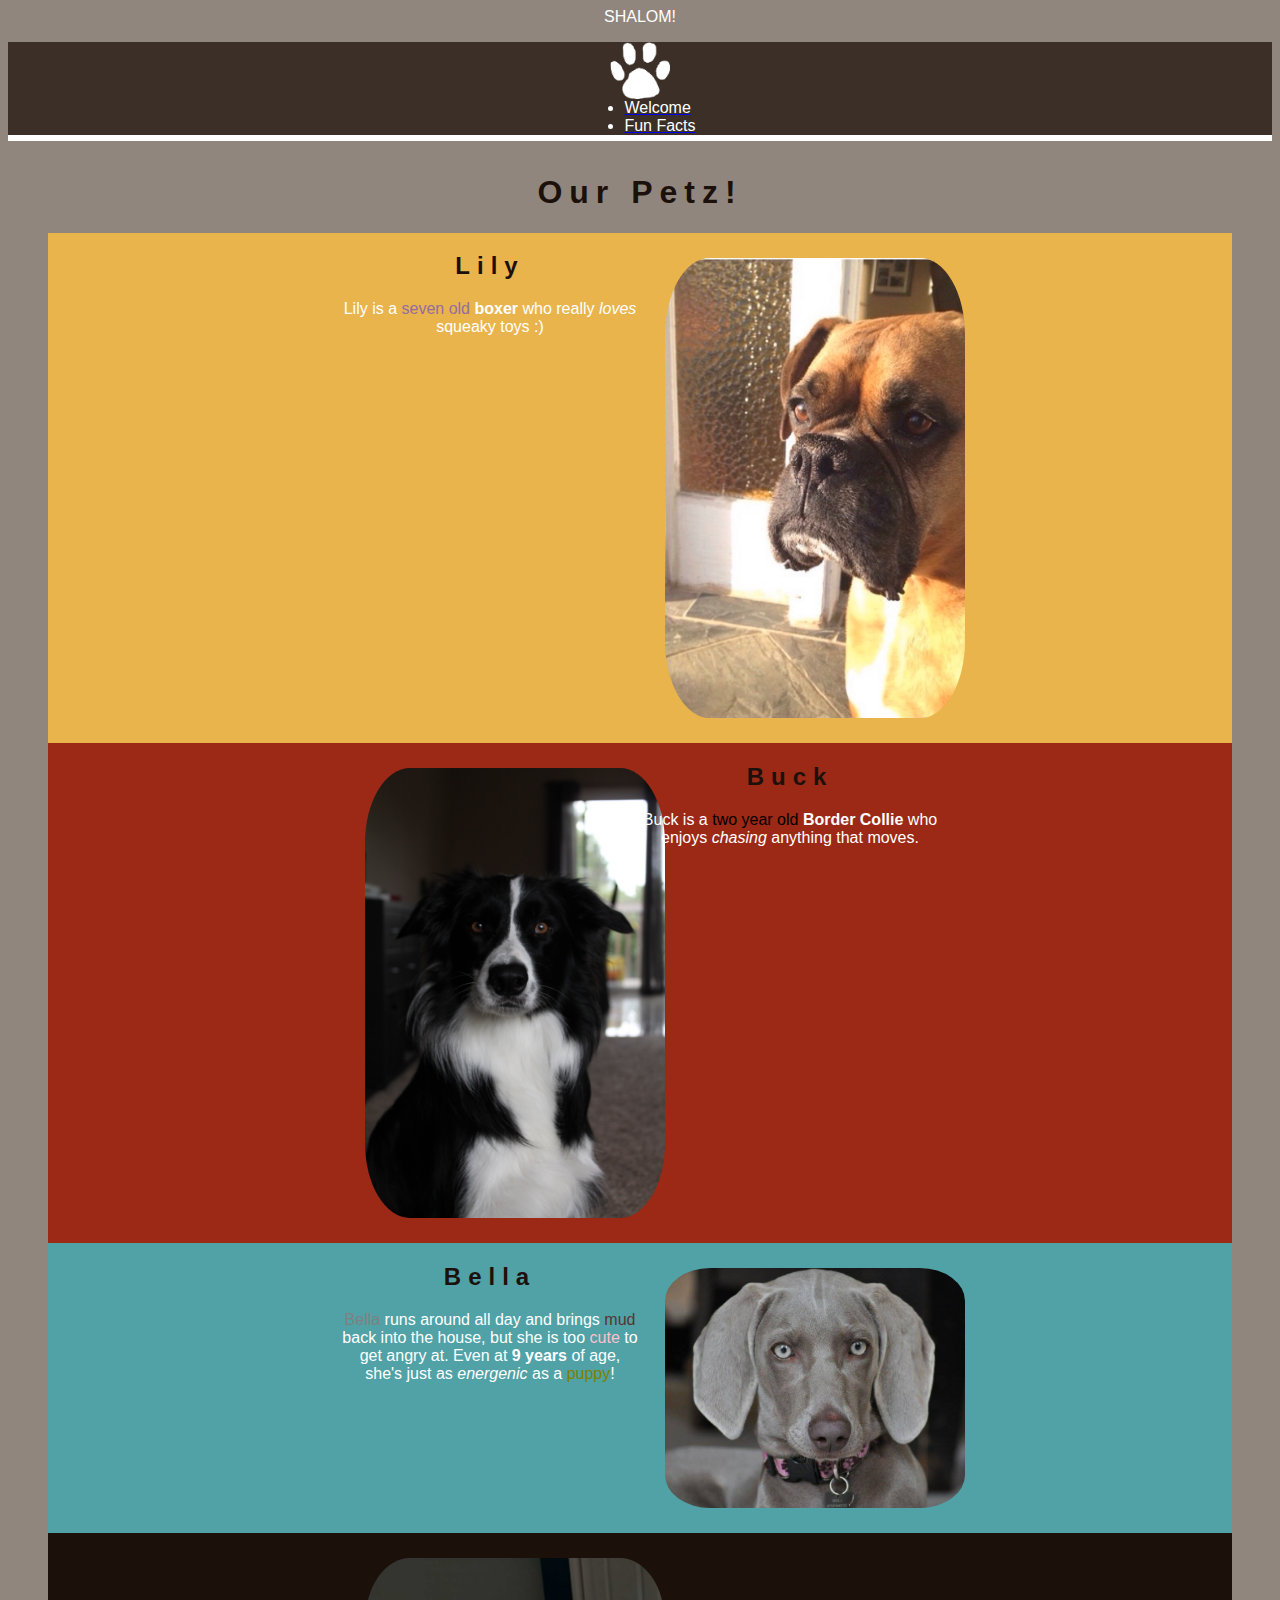
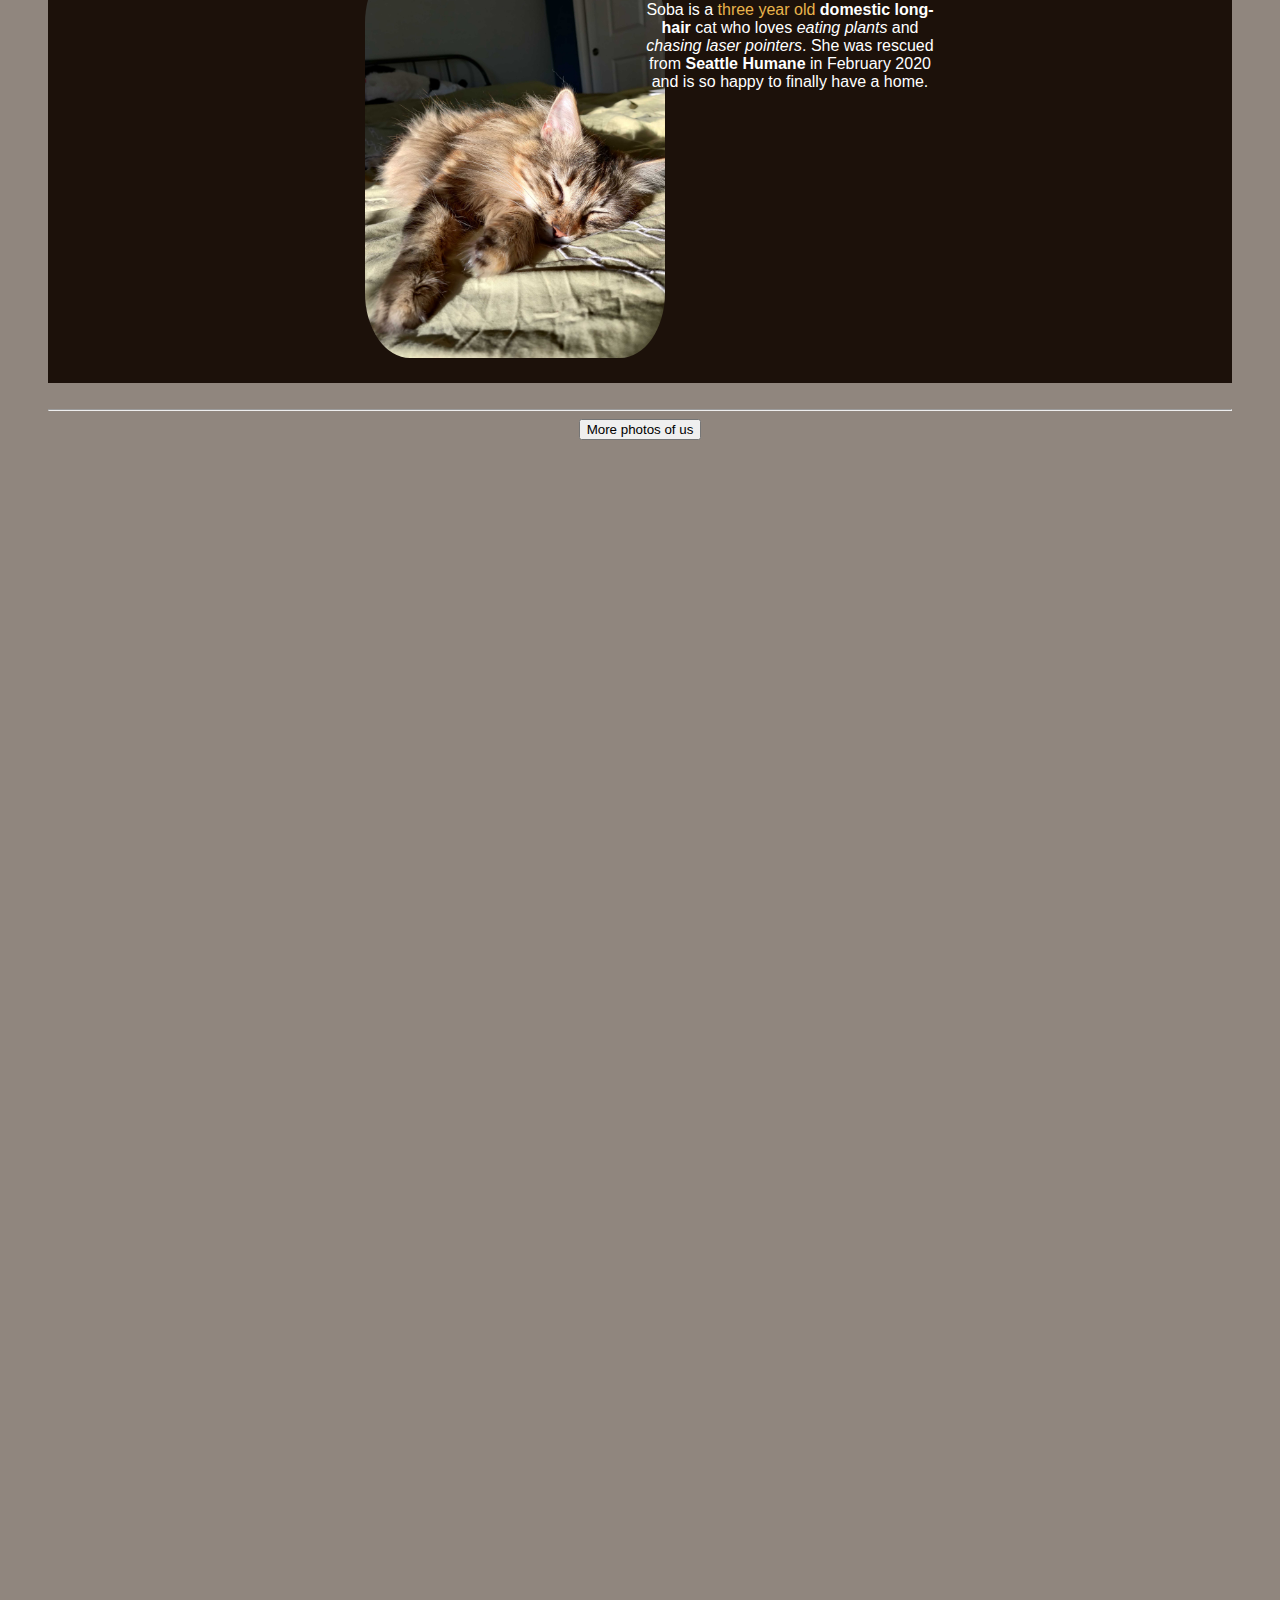
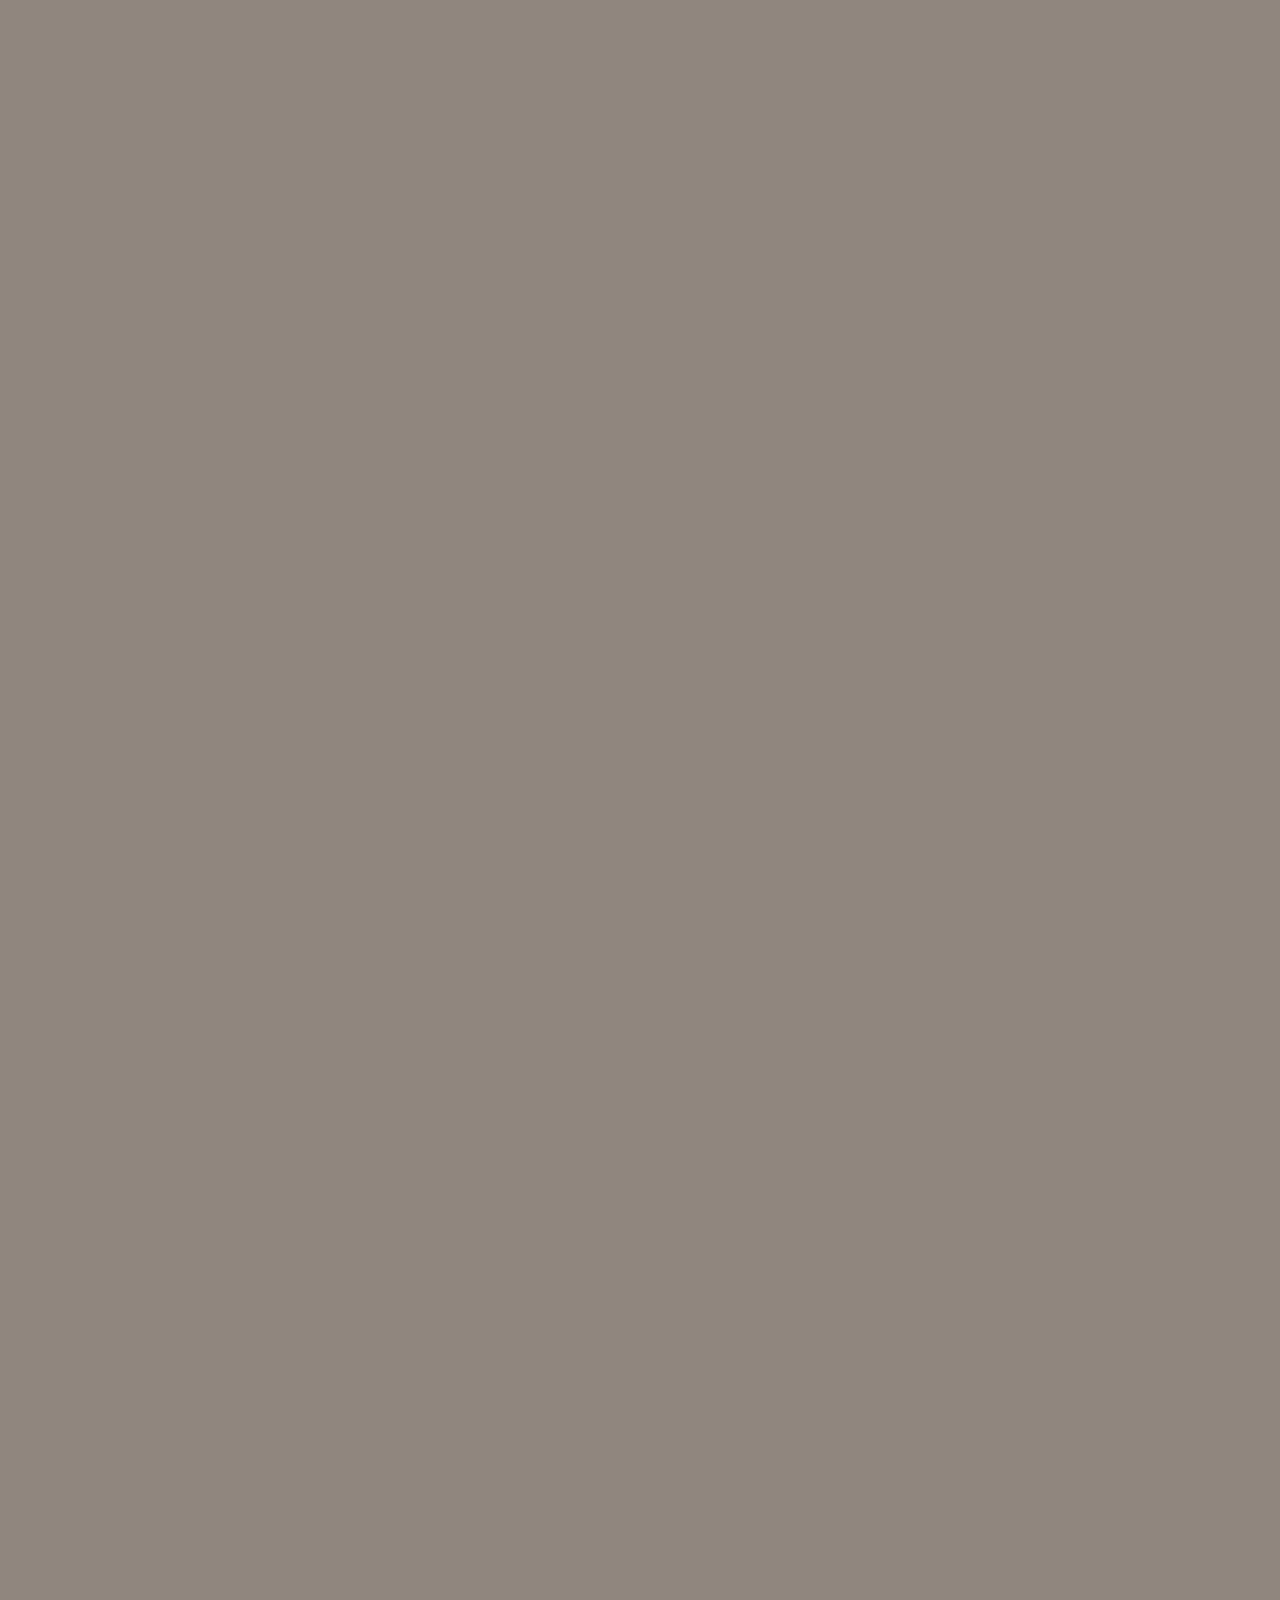
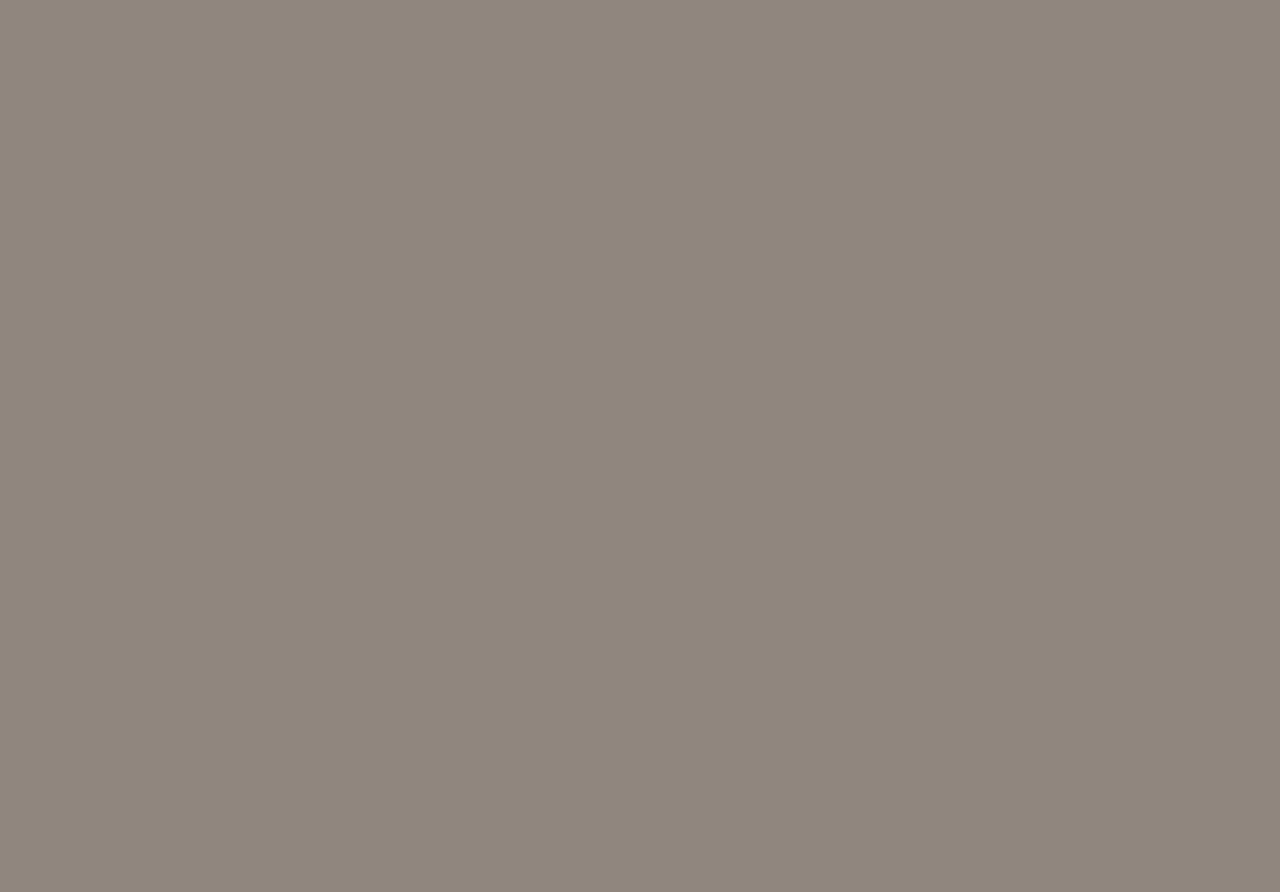
<file: index.html>
<html>
<head>
<script>document.getElementById("test").innerHTML = "Hello!!!!!";</script>
<script src="javaScriptCode.js"></script>
<!-- Kat: Chose to include the Bootstrap 4 here -->
<link rel="stylesheet" href="https://stackpath.bootstrapcdn.com/bootstrap/4.5.0/css/bootstrap.min.css" integrity="sha384-9aIt2nRpC12Uk9gS9baDl411NQApFmC26EwAOH8WgZl5MYYxFfc+NcPb1dKGj7Sk" crossorigin="anonymous">
<script src="https://code.jquery.com/jquery-3.5.1.slim.min.js" integrity="sha384-DfXdz2htPH0lsSSs5nCTpuj/zy4C+OGpamoFVy38MVBnE+IbbVYUew+OrCXaRkfj" crossorigin="anonymous"></script>
<script src="https://cdn.jsdelivr.net/npm/popper.js@1.16.0/dist/umd/popper.min.js" integrity="sha384-Q6E9RHvbIyZFJoft+2mJbHaEWldlvI9IOYy5n3zV9zzTtmI3UksdQRVvoxMfooAo" crossorigin="anonymous"></script>
<script src="https://stackpath.bootstrapcdn.com/bootstrap/4.5.0/js/bootstrap.min.js" integrity="sha384-OgVRvuATP1z7JjHLkuOU7Xw704+h835Lr+6QL9UvYjZE3Ipu6Tp75j7Bh/kR0JKI" crossorigin="anonymous"></script>
<!-- End Bootstrap 4 -->  
<!-- Kat: Adding meta tag as instructed on w3schools-->
<meta name="viewport" content="width=device-width, initial-scale=1">
  <link rel="stylesheet" type="text/css" href="styles.css">
  <style>
    body { 
      font-family: 'Montserrat', 'Trebuchet MS', 'Lucida Sans Unicode', 'Lucida Grande', 'Lucida Sans', Arial, sans-serif;
      color:rgb(255, 255, 255)
    }    
    h1, h2 {
      text-align: center;
      font-family: Impact, Haettenschweiler, 'Arial Narrow Bold', sans-serif;
      letter-spacing: 7px;
      color: #1C110A;
    }

    nick-name { 
      font-style: italic;
    }
    .navbar
    {
         box-shadow: 0px 6px rgb(255, 255, 255);
    }

/* Begin new code: Added these classes to play around with flexboxes to sit within your grid columns so that the text stacks with the images when the browser window becomes small. */
    .flexy-container {
      display: flex; /* This makes it a flex container */
      flex-wrap: wrap; /* This makes it stack eventually when browser window is small enough */
      justify-content: center; /* This makes it nicely center aligned */
    }
    .flexy {
      min-width: 200px; /* This sets the minimum width of the individual flexbox within the flex container before it stacks, which by extension sets the minimum width of the images to 200 also. */
      max-width: 300px; /* This sets the maximim width of the flex dinglethingie which also by extension sets the max width of the images. */
      width: 50%; /* This is the important one. It limits how much of the flex container (which is the same as the grid column) the flexboxes span. */
    }
    .flexy img {
      width: 100%; /* This sets the image fit within whatever the flexy flexbox thing is set to. */
    }
/* End new code */

  </style>
  <script>
  </script>
<title>Our Pets</title> <!--Kat: changed title name to reflect the content-->
</head>
  <!-- PAGE CONTENT STARTS HERE -->
<body onload="main()">
  <p id="test"> testNumber </p>
  <!-- Kat: adding simple nav bar to start-->
  <nav class="navbar navbar-expand-sm">
    <a class="navbar-brand" href="#">
      <!--Changing our logo to white to match our aesthetic-->
    <img src="media/white-pawprint.png" alt="pawprint" width="60">
  </a>
    <ul class="navbar-nav">
      <li class="nav-item">
        <a class="nav-link" href="index.html">
          <span style="color:rgb(255, 255, 255)"> Welcome </span>
    </a>
      </li>
      <li class="nav-item">
        <a class="nav-link" href="fun fact.html">
          <span style="color:rgb(255, 255, 255)"> Fun Facts </span>
        </a>
      </li>
    </ul>
  </nav>
  <br>
<!--Kat: chaning color of h1 to match new color scheme-->
  <h1><span style="color: #1C110A">Our Petz!</span>
  </h1>

<!-- Kat created a id specifically for the grid portion so it won't go to the edge of the screen. Feel free to mess around with it.-->
<div id="gridmargins">
  <!--Gabe: Setting up basic grid code-->
  <div class="container-fluid">
    
    <!--First row (Lily + Buck)-->
    <div class="row">
      <div class="col-6" style="background-color: #E9B44C;">
        <!--Begin new code: New flex container and flexboxes for the images and text, replacing the two columns you were using. You should do this with the other row. -->
        <div class="flexy-container" style="flex-direction: row-reverse;">
          <div class="flexy"><img class="img-circle" src="media/lily.jpg" alt=" Lily"></div>
          <div class="flexy">
            <h2>Lily</h2>
            <p>Lily is a <span style="color:rgb(148, 108, 160)">seven old</span> <strong>boxer</strong> who really <em>loves</em> squeaky toys :)</p>
          </div>
        </div>
      </div>

      <div class="col-6" style="background-color:#9B2915;"> 
        <div class="flexy-container">          
          <div class="flexy"><img class="img-circle" src="media/bigbuck.jpg" alt="Buck"></div>
          <div class="flexy">
            <h2>Buck</h2>
            <p>Buck is a <span style="color:#000000">two year old</span> <strong>Border Collie</strong> who enjoys <em>chasing</em> anything that moves.</p>
          </div>
        </div>
      </div>


      <div class="col" style="background-color: #9B2915;">
       
      </div>
    </div>

    <!-- Gabe: Set for loop to make the background have a drop shadow, and have the titles of the pets to use the pets[] array-->
    <!--Second row (Bella + Soba)-->
    <div class="row">
      <div class="col-6" style="background-color: #50A2A7;;">
        
        <div class="flexy-container" style="flex-direction: row-reverse;">
          <div class="flexy"><img class="img-circle" src="media/bella.jpg" alt=" Bella"></div>
          <div class="flexy">
            <h2>Bella</h2>
            <p>
              <span style="color:grey">Bella</span>
              runs around all day and brings
              <span style="color:rgb(84, 54, 54)">mud</span>
              back into the house, but she is too
              <span style="color:pink">cute</span>
              to get angry at.
              Even at <strong>9 years</strong>
              of age, she's just as <em>energenic</em>
              as a
              <span style="color:rgb(126, 128, 0)">puppy</span>!
            </p>
          </div>
        </div>
      </div>

      <div class="col-6" style="background-color:#1C110A;"> 
        <div class="flexy-container">          
          <div class="flexy"><img class="img-circle" src="media/soba_2.jpg" alt="Soba"></div>
          <div class="flexy">
            <h2>Soba</h2>
            <p>Soba is a <span style="color:#E9B44C">three year old</span> <strong>domestic long-hair</strong> cat who loves <em>eating plants</em> and <em>chasing laser pointers</em>. She was rescued from <strong>Seattle Humane</strong> in February 2020 and is so happy to finally have a home.</p>
          </div>
        </div>
      </div>


      <div class="col" style="background-color: #9B2915;">
       
      </div>
    </div>

<br>

<!--visual line break-->
<hr>


<button onclick="carouselTimer()">More photos of us</button>
<!-- Carousel part-->
<div class="container mt-3" id="hiddencarousel" style="visibility: hidden;">
<div id="demo" class="carousel slide" data-ride="carousel">

  <!-- Indicators -->
  <ul class="carousel-indicators">
    <li data-target="#demo" data-slide-to="0" class="active"></li>
    <li data-target="#demo" data-slide-to="1"></li>
    <li data-target="#demo" data-slide-to="2"></li>
    <li data-target="#demo" data-slide-to="3"></li>
    <li data-target="#demo" data-slide-to="4"></li>
    <li data-target="#demo" data-slide-to="5"></li>
    <li data-target="#demo" data-slide-to="6"></li>
  </ul>
  
  <!-- The slideshow -->
  <div class="carousel-inner">
    <div class="carousel-item active">
      <img src="media/soba-boop.jpg" alt="Soba boop">
    </div>
    <div class="carousel-item">
      <img src="media/soba-burger.jpg" alt="Soba Burger">
    </div>
    <div class="carousel-item">
      <img src="media/BellaSnow.jpg" alt="Bella in the snow">
    </div>
    <div class="carousel-item">
      <img src="media/BellaMarymoor.jpg" alt="Bella at Marymoor">
    </div>
    <div class="carousel-item">
      <img src="media/buck-snow.jpg" alt="Buck in the snow">
    </div>
    <div class="carousel-item">
      <img src="media/buck2.jpg" alt="Buck is a handsome boy.">
    </div>
    <div class="carousel-item">
      <img src="media/lilywithglasses.JPG" alt="Buck in the snow">
    </div>
  </div>
  
  <!-- Left and right controls -->
  <a class="carousel-control-prev" href="#demo" data-slide="prev">
    <span class="carousel-control-prev-icon"></span>
  </a>
  <a class="carousel-control-next" href="#demo" data-slide="next">
    <span class="carousel-control-next-icon"></span>
  </a>
</div>
</div>
<br>

<!-- Taylor's part starts here
  
    <div><strong>Buck</strong></div>
    <p>He is a <span style="color:#9B2915">two year old</span> <strong>Border Collie</strong> who enjoys <em>chasing</em> anything that moves.</p>

    <img src="media/bigbuck.jpg" alt="Buck" width="300">

    <hr>
    <div></div> 
  -->

  <!-- Gabe's part starts here-->
  <!-- My code is inspired by w3schools and the Professor's Sample page to implement style details.-->
  <!--<div class="boxes" style=
      "background-color:rgb(171, 203, 212);
      border:1px dotted rgb(216, 243, 173);
      box-shadow: 2px 2px -3px;
      border-radius: 7px;
      box-shadow: 0px 1px 0px 2px;">-->
    <!-- Bella's Name-->
    <!--<h2 id="bellaTitle">
      Bella 
      <nick-name>
        <span style="color:white">'</span><span
        style="color:rgb(224, 163, 7)">Cac</span><span 
        style="color:rgb(60, 60, 204)">hu</span><span
        style="color:red">cha</span><span
        style="color:white">'</span>
      </nick-name>
      Oliver
    </>-->

    <!--Photo of Bella-->
    <!--<img class="img-circle" src="media/bella.jpg" alt="Bella" width="300">-->

    <!--Bella's introduction-->
    <!--
    <div>
      <u>
        Bella is a
        <strong><span style="color:rgb(55, 57, 61)">Weimaraner<span></strong>!
      </u>
    </div> 
  -->

    <!--More Bella information-->
    <!--
    <p>
      <span style="color:grey">Bella</span>
      runs around all day and brings
      <kbd><span style="color:rgb(84, 54, 54)">mud</span></kbd>
      back into the house, but she is too
      <kbd><span style="color:pink">cute</span></kbd>
      to get angry at.
      Even at <strong>9 years</strong>
      of age, she's just as <em>energenic</em>
      as a
      <span style="color:rgb(126, 128, 0)">puppy</span>!
    </p>
  -->
</div>

<!-- Gabe's part ends here-->

  <!-- Weyni's part starts here
<div class="boxes"  style=
  "background-color:rgb(219, 173, 159);
  border:1px dotted rgb(228, 183, 115);
  box-shadow: 2px 2px -3px;
  border-radius: 7px;
  box-shadow: 0px 1px 0px 2px;">>

Weyni's name
  <h2 id="LilyTitle"> Lily </h2>
  
Added a photo of her
  <img src= "media/lily.jpg" atl="Lily" width= "300">

  <div style="font-size:150%;"><strong>Lily</strong></div>
   <p>Lily is a <span style="color:rgb(148, 108, 180)">seven old</span> <strong>boxer</strong> who really <em>loves</em> squeaky toys :) </p>
 
  </div> Weyni's part ends here--> 
</body>
</html>
</file>
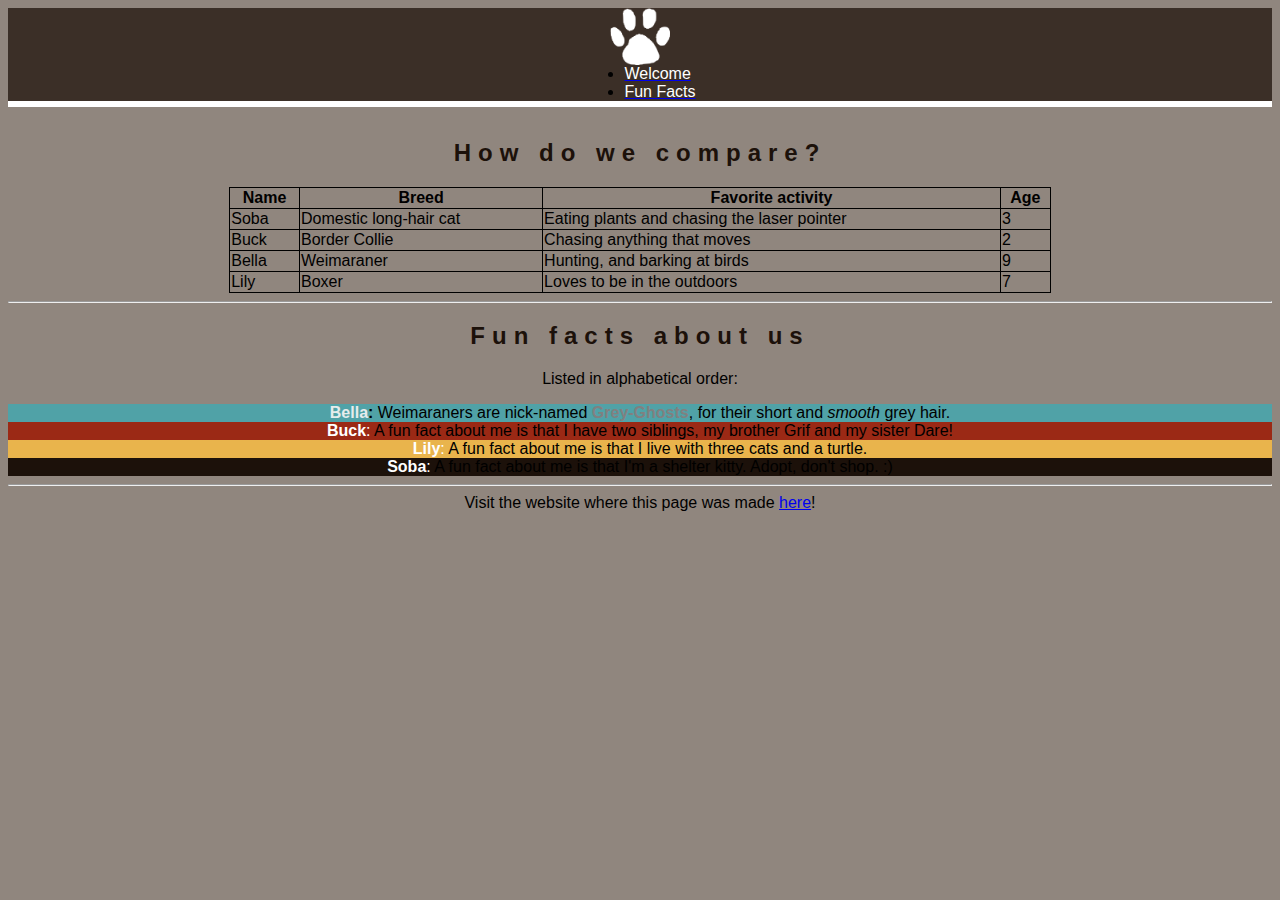
<file: fun fact.html>
<html>
<head>
<!-- Kat: Chose to include the Bootstrap 4 here -->
<link rel="stylesheet" href="https://stackpath.bootstrapcdn.com/bootstrap/4.5.0/css/bootstrap.min.css" integrity="sha384-9aIt2nRpC12Uk9gS9baDl411NQApFmC26EwAOH8WgZl5MYYxFfc+NcPb1dKGj7Sk" crossorigin="anonymous">
<script src="https://code.jquery.com/jquery-3.5.1.slim.min.js" integrity="sha384-DfXdz2htPH0lsSSs5nCTpuj/zy4C+OGpamoFVy38MVBnE+IbbVYUew+OrCXaRkfj" crossorigin="anonymous"></script>
<script src="https://cdn.jsdelivr.net/npm/popper.js@1.16.0/dist/umd/popper.min.js" integrity="sha384-Q6E9RHvbIyZFJoft+2mJbHaEWldlvI9IOYy5n3zV9zzTtmI3UksdQRVvoxMfooAo" crossorigin="anonymous"></script>
<script src="https://stackpath.bootstrapcdn.com/bootstrap/4.5.0/js/bootstrap.min.js" integrity="sha384-OgVRvuATP1z7JjHLkuOU7Xw704+h835Lr+6QL9UvYjZE3Ipu6Tp75j7Bh/kR0JKI" crossorigin="anonymous"></script>
<!-- End Bootstrap 4 -->  
<!-- Kat: Adding meta tag as instructed on w3schools-->
<meta name="viewport" content="width=device-width, initial-scale=1">
  <link rel="stylesheet" type="text/css" href="styles.css">
  <style>
    body { /* Gabe: If everything is going to have the same font family, might as well just apply it to the body tag */
      font-family: 'Montserrat', 'Trebuchet MS', 'Lucida Sans Unicode', 'Lucida Grande', 'Lucida Sans', Arial, sans-serif;
    }
    
    /* Gabe: SEE body TAG COMMENT*/
    /*p {*/ /* Gabe: I put the font family change in the style tag because I think it makes the more important for the viewer to see this than the other styles in the styles.css. *//*
      font-family: 'Montserrat', 'Trebuchet MS', 'Lucida Sans Unicode', 'Lucida Grande', 'Lucida Sans', Arial, sans-serif;
    }*/
/* Kat added h1 and h2 to style so they would be centered and font family would be uniform throughout page. */
    h1, h2 { /* Gabe: Reducing redundancy, combined h1 and h2 tags together */
      text-align: center; /*font-family: 'Montserrat', 'Trebuchet MS', 'Lucida Sans Unicode', 'Lucida Grande', 'Lucida Sans', Arial, sans-serif;*/
    }
    /* Gabe: SEE h1, h2 TAG COMMENT */
    /*h2 {
      text-align: center; font-family: 'Montserrat', 'Trebuchet MS', 'Lucida Sans Unicode', 'Lucida Grande', 'Lucida Sans', Arial, sans-serif;
    }*/
    nick-name { /* Gabe: Created my own class to make the code for Bella's nickname more readable*/
      font-style: italic;
    }
    h1, h2 {
      text-align: center;
      font-family: Impact, Haettenschweiler, 'Arial Narrow Bold', sans-serif;
      letter-spacing: 7px;
      color: #1C110A
    }
    .navbar
        {
            box-shadow: 0px 6px rgb(255, 255, 255);
        }
  </style>
<title>Our Pets</title> <!--Kat: changed title name to reflect the content-->
</head>
<body>
  <nav class="navbar navbar-expand-sm">
    <a class="navbar-brand" href="#">
      <!--Changing our logo to white to match our aesthetic-->
    <img src="media/white-pawprint.png" alt="pawprint" width="60">
  </a>
  
    <ul class="navbar-nav">
      <li class="nav-item">
        <a class="nav-link" href="index.html">
          <span style="color:rgb(255, 255, 255)"> Welcome </span>
    </a>
      </li>
      <li class="nav-item">
        <a class="nav-link" href="fun fact.html">
          <span style="color:rgb(255, 255, 255)"> Fun Facts </span>
        </a>
      </li>
    </ul>
  </nav>
<!-- group collaboration; Kat change
  d title name and structure; each student added thier respective pet info-->
  <br>
  <h2>How do we compare?</h2>
  <table style="width:65%">
      <tr>
        <th>Name</th>
        <th>Breed</th>
        <th>Favorite activity</th> 
        <th>Age</th>
      </tr>
      <tr>
        <td>Soba</td>
        <td>Domestic long-hair cat</td>
        <td>Eating plants and chasing the laser pointer</td>
        <td>3</td>
      </tr>
      <tr>
        <td>Buck</td>
        <td>Border Collie</td>
        <td>Chasing anything that moves</td>
        <td>2</td>
      </tr>
      <tr>
        <td>Bella</td>
        <td>Weimaraner</td>
        <td>Hunting, and barking at birds</td>
        <td>9</td>
      </tr>
      <tr>
        <td>Lily</td>
        <td>Boxer</td>
        <td>Loves to be in the outdoors</td> 
        <td>7</td>
      </tr>
   <!-- Kat: Took out xtra tr tag-->
    </table>
      
    <div></div> <!-- to make a larger gap between the table and the list-->
  
  <!--visual line break-->
  <hr>
  
  <!-- Another group collab. Kat created the list structure; each student added their pet's info-->
  <!--
    <h2>Fun facts about us</h2>
    <p>Listed in alphabetical order:</p>-->
    <!--Gabe: Fixed the list by modifying the ul tag in styles.css to text-align: left,
      then reducing the margin for the box to 0px, changing the width to 70% its regular size,
      and re-inserting the automated left and right margins-->
      <!--
    <div class="boxes" style=
        "padding: 0px;
        margin-left: auto;
        margin-right: auto;
        width: 70%">
      <ul>-->
        <!--<li>
          <strong><span style="color:#50A2A7">Bella</span>:</strong>
          Weimaraners are nick-named
          <span style="color:grey;font-weight:bold">Grey-Ghosts</span>,
          for their <kbd>short</kbd> and <em>smooth</em> grey hair.
        </li>-->
        <!--<li>
          <span style="color:#9B2915"><strong>Buck</strong>:</span>
          A fun fact about me is that I have two siblings, my brother Grif and my sister Dare!

        </li>
        <li>
          
        </li>
        <li>

          <span style="color:#1C110A"><strong>Soba</strong>:</span>
          A fun fact about me is that I'm a shelter kitty. Adopt, don't shop. :)
        </li>-->

      <!-- Added end ul tag-->
      <!--</ul>
    </div>-->
  


    <!--Gabe: Inspired by w3schools example-->
    <div class="container mt-3">
      <h2>Fun facts about us</h2>
      <!--<p>To create an inline flexbox container, use the d-inline-flex class:</p>-->
      <p>Listed in alphabetical order:</p>
      <div class="d-inline-flex-column p-1 text-white" style="background-color: rgb(255, 255, 255);">  
        <div class="p-2" style="background-color:#50A2A7;">
          <strong><span style="color:rgb(230, 236, 236)">Bella</span>:</strong> Weimaraners are nick-named
          <span style="color:grey;font-weight:bold">Grey-Ghosts</span>,
          for their short and <em>smooth</em> grey hair.</div>
        <div class="p-2" style="background-color:#9B2915;">
          <span style="color:rgb(255, 255, 255)"><strong>Buck</strong>:</span>
          A fun fact about me is that I have two siblings, my brother Grif and my sister Dare!
        </div>
        <div class="p-2" style="background-color: #E9B44C;">
          <span style="color:rgb(255, 255, 255)"><strong> Lily</strong>:</span>
          A fun fact about me is that I live with three cats and a turtle.
        </div>
        <div class="p-2" style="background-color:#1C110A;">
          <span style="color:rgb(255, 255, 255)"><strong>Soba</strong>:</span>
          A fun fact about me is that I'm a shelter kitty. Adopt, don't shop. :)
        </li>
        </div>
      </div>
    </div>


    <!--visual line break-->
    <hr>
  
    <!--Gabe: created a link back to our github that we complete this assignment-->
    <div style="text-align: center;">
      Visit the website where this page was made <a href="https://github.com/wweyniteklu/wweyniteklu.github.io">here</a>!
    </div>
</body>
</html>
</file>
<file: styles.css>
body {
    background-color: 90867E;
    text-align: center;
}
/* Chaning navbar color */
.navbar-expand-sm {
    background-color: #3B2F27;
    border-color: #E7E7E7;
}
img{
    display: block;
    margin-left: auto;
    margin-right: auto;
}
table, th, td {
    font-family: Arial, Helvetica, sans-serif;
    border: 1px solid black;
    border-collapse: collapse;
    margin-left: auto;
    margin-right: auto;
}
ul { 
    display: table;
    margin: 0 auto;
}
li { 
    text-align:left;
    font-family: 'Montserrat', 'Trebuchet MS', 'Lucida Sans Unicode', 'Lucida Grande', 'Lucida Sans', Arial, sans-serif;
}

.boxes { /* Gabe: Inspiration gotten from Mark's sample page. */
    background-color: rgba(255, 255, 255, 0);
    padding: 40px;
    margin: 20px;
    margin-left: auto;
    margin-right: auto;
    width: 45%;
    text-align: center;
}
#sobablock {
    font-family: Impact, fantasy;
    color: rgb(255, 255, 255);
    text-align: center;
    display: block;
    padding: 4px;
    margin: 20px;
    width: 122px;
    margin-left: auto;
    margin-right: auto;
    letter-spacing: 7px;   
    border-radius: 10px;
}
#buckbck { 
    display: block;
    text-align: center;
    margin-left: auto;
    margin-right: auto;
    letter-spacing: 5px;
    border-radius: 10px;
    padding: 3px;
    margin: 20px;
    width: 100px; 
}
.img-circle {
    border-radius: 20%;
    padding: 25px
}
.carousel-inner img {
    width: auto;
    height: 500px;
}
#bellaTitle {
    margin-left: auto;
    margin-right: auto;
}
/*#bellaBox {

}*/
#LilyTitle {
    display: block; 
    margin-left: auto;
    margin-right: auto;
    background-color: rgb(165, 134, 223);
    padding: 10px;
    width: 300px;
    height: 30px;
}
/* Kat added gridmargins*/
#gridmargins {
    margin-left: 40px;
    margin-right: 40px;
    border-radius: 20%;
}
a:hover { /* Gabe: Inspiration gotten from Mark's sample page. */
    color: rgb(104, 189, 184);
}
</file>
